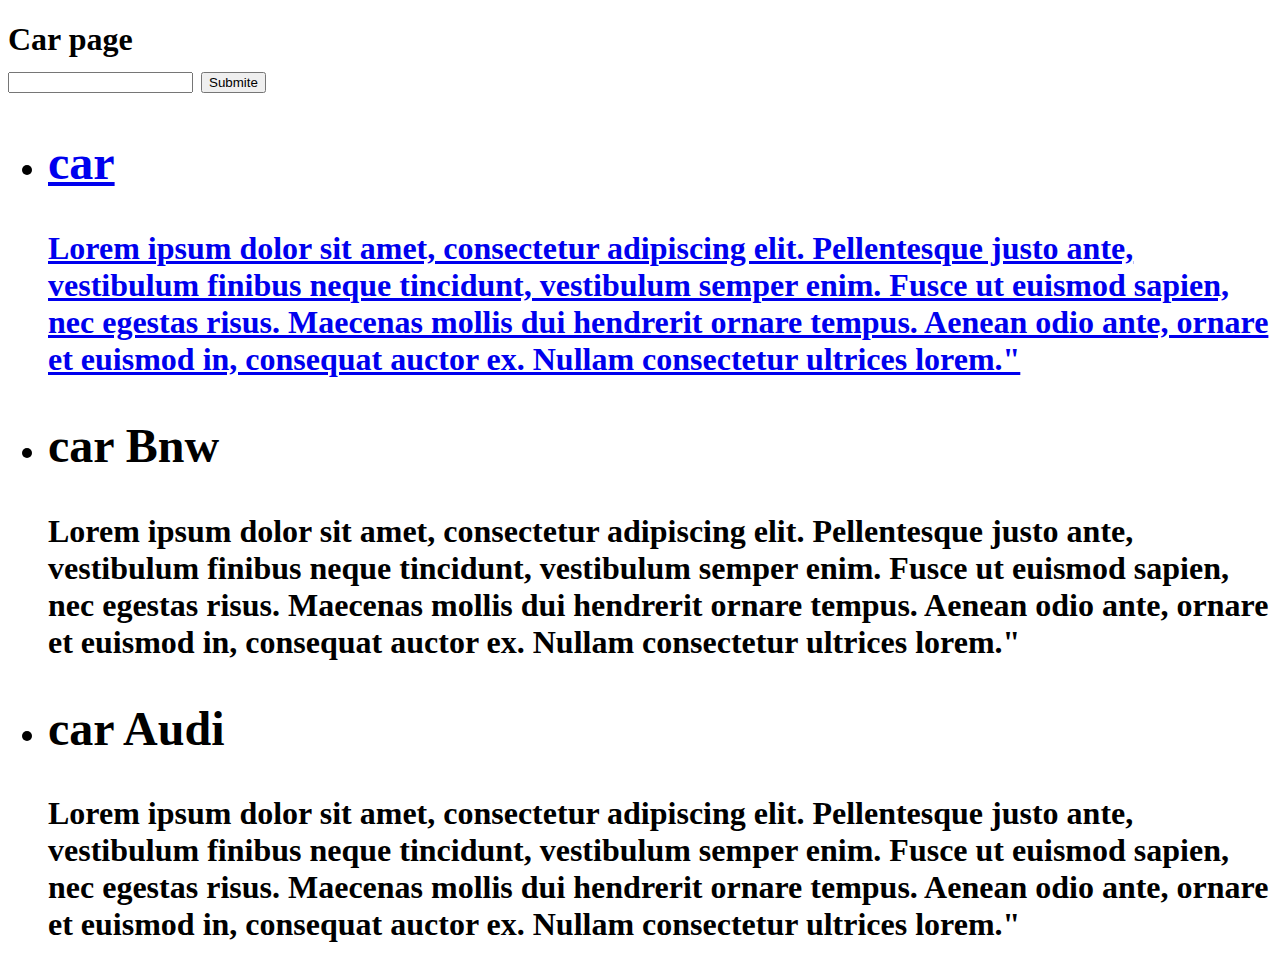
<file: pages/carPage.html>
<!DOCTYPE html>
<html lang="en">

<head>
    <meta charset="UTF-8">
    <meta http-equiv="X-UA-Compatible" content="IE=edge">
    <meta name="viewport" content="width=device-width, initial-scale=1.0">
    <title>Document</title>
</head>


<body>
    <h1>Car page</11>
        <header class="header">
            <div class="wrapper-offers">
                <form action="" class="form">
                    <input type="text" class="input">
                    <button type="submit" class="btn">Submite</button>
                </form>
                <ul class="tips">
                    <!-- tips -->
                </ul>
            </div>
        </header>
        <ul class="search-list">
            <li class='item' id="1">
                <a href="./pages/carPage.html" class="tips-link">
                    <h2 class="title">car</h2>
                    <p class="text">Lorem ipsum dolor sit amet, consectetur adipiscing elit. Pellentesque justo ante,
                        vestibulum
                        finibus neque tincidunt,
                        vestibulum semper enim. Fusce ut euismod sapien, nec egestas risus. Maecenas mollis dui
                        hendrerit
                        ornare
                        tempus. Aenean
                        odio ante, ornare et euismod in, consequat auctor ex. Nullam consectetur ultrices lorem."</p>
                </a>
            </li>
            <li class='item' id="2">
                <h2 class="title">car Bnw</h2>
                <p class="text">Lorem ipsum dolor sit amet, consectetur adipiscing elit. Pellentesque justo ante,
                    vestibulum
                    finibus
                    neque tincidunt,
                    vestibulum semper enim. Fusce ut euismod sapien, nec egestas risus. Maecenas mollis dui hendrerit
                    ornare
                    tempus.
                    Aenean
                    odio ante, ornare et euismod in, consequat auctor ex. Nullam consectetur ultrices lorem."</p>
            </li>
            <li class='item' id="3">
                <h2 class="title">car Audi</h2>
                <p class="text">Lorem ipsum dolor sit amet, consectetur adipiscing elit. Pellentesque justo ante,
                    vestibulum
                    finibus
                    neque tincidunt,
                    vestibulum semper enim. Fusce ut euismod sapien, nec egestas risus. Maecenas mollis dui hendrerit
                    ornare
                    tempus.
                    Aenean
                    odio ante, ornare et euismod in, consequat auctor ex. Nullam consectetur ultrices lorem."</p>
            </li>
        </ul>
</body>

</html>
</file>
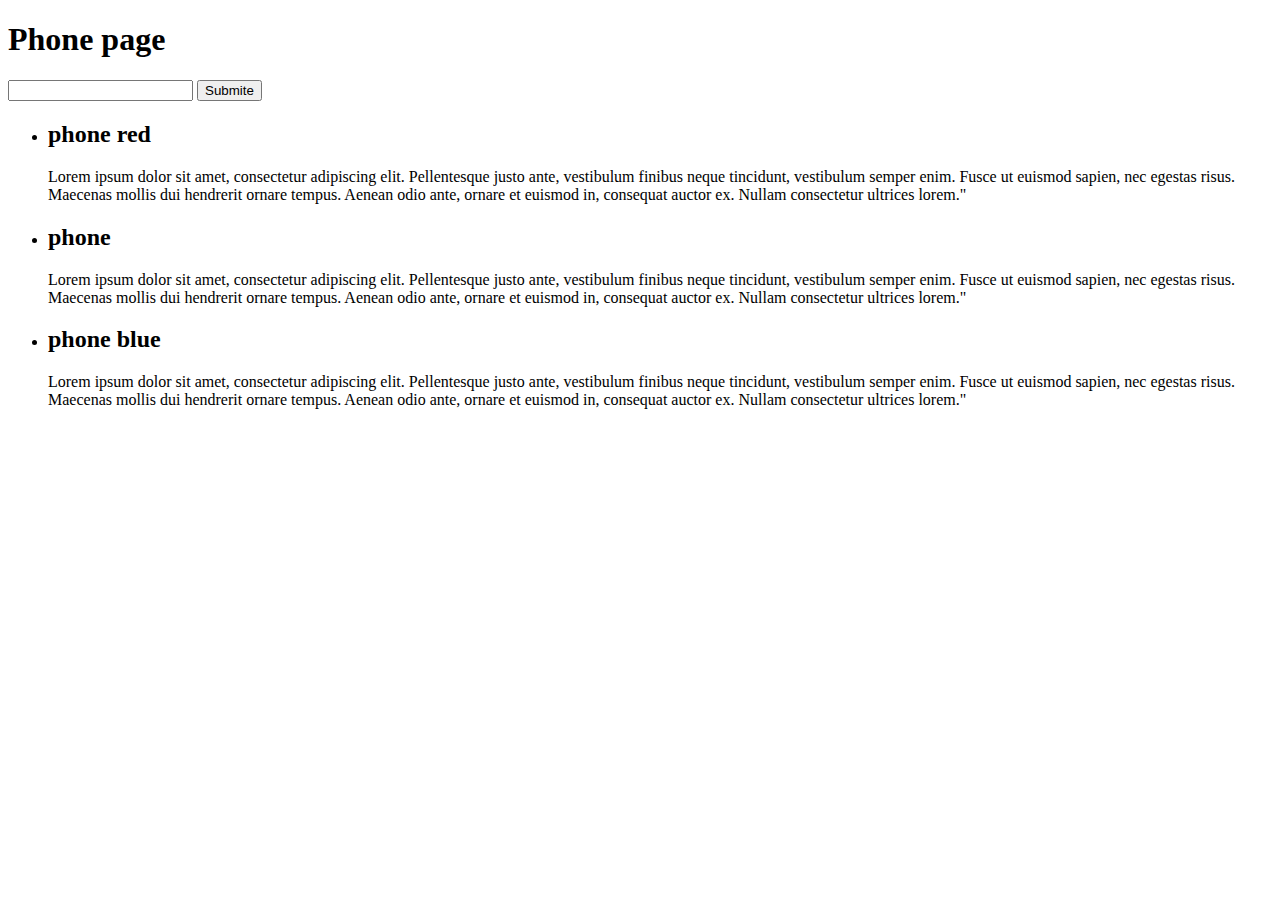
<file: pages/phonePage.html>
<!DOCTYPE html>
<html lang="en">

<head>
    <meta charset="UTF-8">
    <meta http-equiv="X-UA-Compatible" content="IE=edge">
    <meta name="viewport" content="width=device-width, initial-scale=1.0">
    <title>Document</title>
</head>

<body>
    <h1>Phone page</h1>
    <header class="header">
        <div class="wrapper-offers">
            <form action="" class="form">
                <input type="text" class="input">
                <button type="submit" class="btn">Submite</button>
            </form>
            <ul class="tips">
                <!-- tips -->
            </ul>
        </div>
    </header>
    <ul class="search-list">
        <li class='item' id="5">
            <h2 class="title">phone red</h2>
            <p class="text">Lorem ipsum dolor sit amet, consectetur adipiscing elit. Pellentesque justo ante, vestibulum
                finibus
                neque tincidunt,
                vestibulum semper enim. Fusce ut euismod sapien, nec egestas risus. Maecenas mollis dui hendrerit ornare
                tempus.
                Aenean
                odio ante, ornare et euismod in, consequat auctor ex. Nullam consectetur ultrices lorem."</p>
        </li>
        <li class='item' id="6">
            <h2 class="title">phone</h2>
            <p class="text">Lorem ipsum dolor sit amet, consectetur adipiscing elit. Pellentesque justo ante, vestibulum
                finibus
                neque tincidunt,
                vestibulum semper enim. Fusce ut euismod sapien, nec egestas risus. Maecenas mollis dui hendrerit ornare
                tempus.
                Aenean
                odio ante, ornare et euismod in, consequat auctor ex. Nullam consectetur ultrices lorem."</p>
        </li>
        <li class='item' id="7">
            <h2 class="title">phone blue</h2>
            <p class="text">Lorem ipsum dolor sit amet, consectetur adipiscing elit. Pellentesque justo ante, vestibulum
                finibus
                neque tincidunt,
                vestibulum semper enim. Fusce ut euismod sapien, nec egestas risus. Maecenas mollis dui hendrerit ornare
                tempus.
                Aenean
                odio ante, ornare et euismod in, consequat auctor ex. Nullam consectetur ultrices lorem."</p>
        </li>
    </ul>
</body>

</html>
</file>
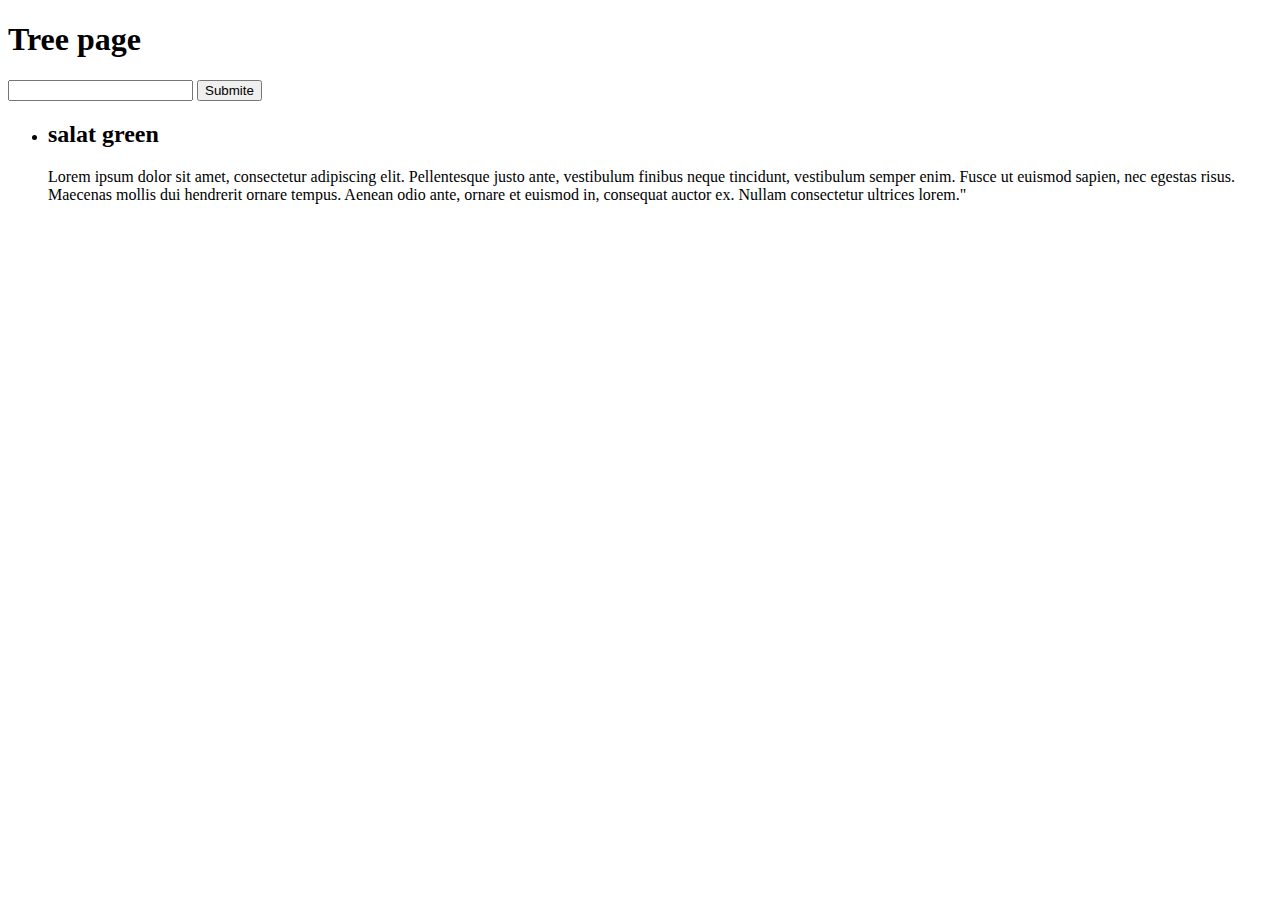
<file: pages/treePage.html>
<!DOCTYPE html>
<html lang="en">

<head>
    <meta charset="UTF-8">
    <meta http-equiv="X-UA-Compatible" content="IE=edge">
    <meta name="viewport" content="width=device-width, initial-scale=1.0">
    <title>Document</title>
</head>

<body>
    <h1>Tree page</h1>
    <header class="header">
        <div class="wrapper-offers">
            <form action="" class="form">
                <input type="text" class="input">
                <button type="submit" class="btn">Submite</button>
            </form>
            <ul class="tips">
                <!-- tips -->
            </ul>
        </div>
    </header>
    <ul class="search-list">
        <li class='item' id="8">
            <h2 class="title">salat green</h2>
            <p class="text">Lorem ipsum dolor sit amet, consectetur adipiscing elit. Pellentesque justo ante, vestibulum
                finibus
                neque tincidunt,
                vestibulum semper enim. Fusce ut euismod sapien, nec egestas risus. Maecenas mollis dui hendrerit ornare
                tempus.
                Aenean
                odio ante, ornare et euismod in, consequat auctor ex. Nullam consectetur ultrices lorem."</p>
        </li>
    </ul>
</body>

</html>
</file>
